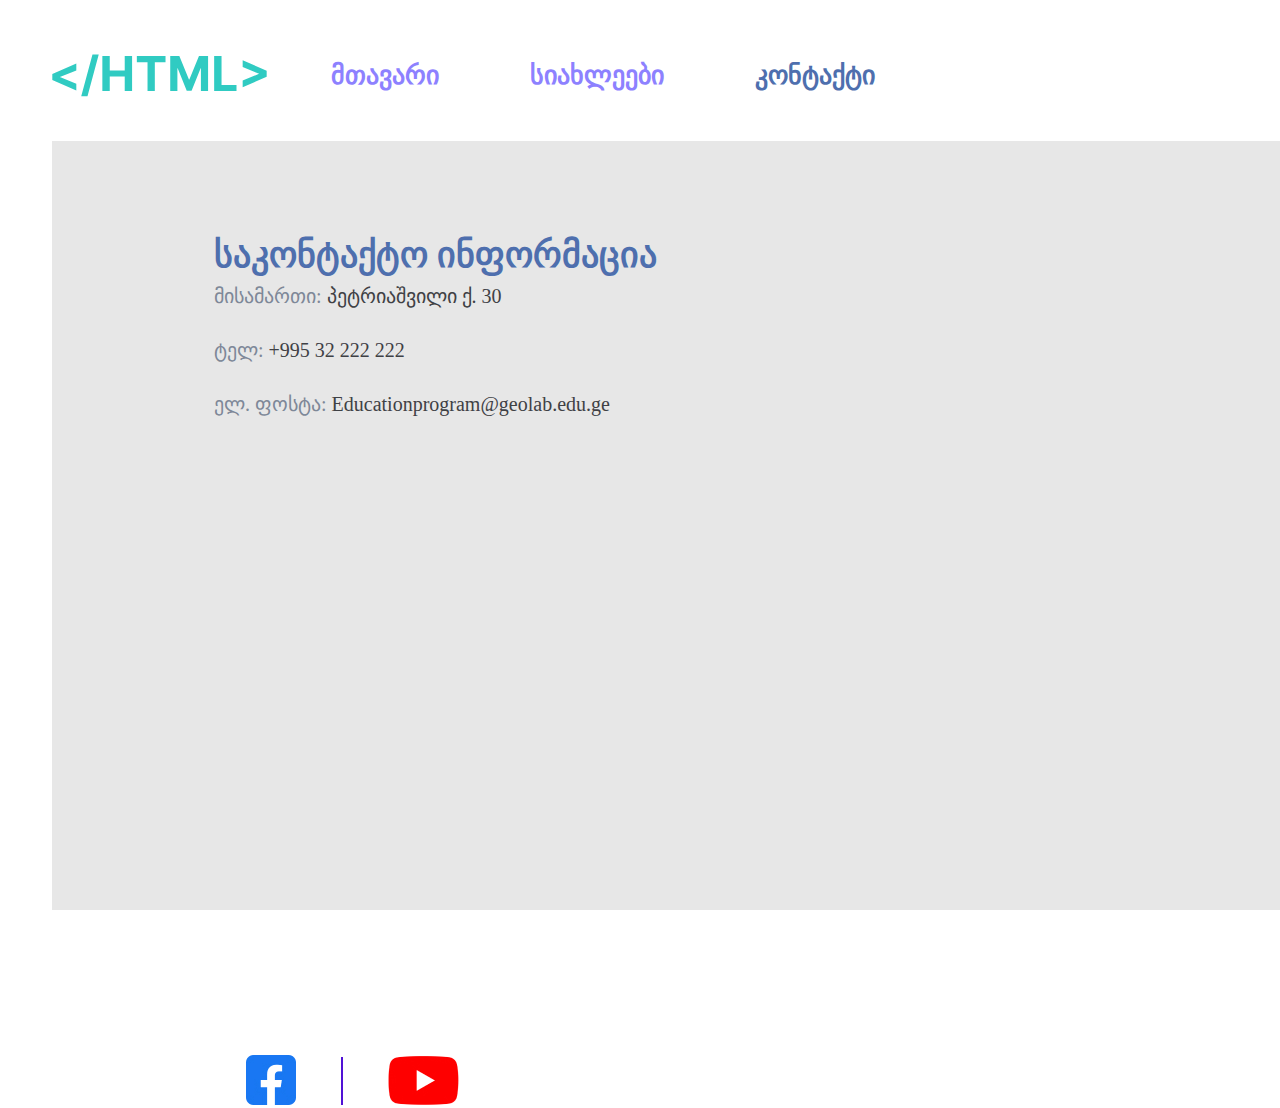
<file: pages/contact.html>
<!DOCTYPE html>
<html>
<head>
	<link rel="stylesheet" type="text/css" href="../styles/reset.css">
	<link rel="stylesheet" type="text/css" href="../styles/style.css">
	<link rel="stylesheet" href="https://cdn.web-fonts.ge/fonts/bpg-square/css/bpg-square.min.css">
	<link rel="stylesheet" href="https://cdn.web-fonts.ge/fonts/bpg-nostalgia/css/bpg-nostalgia.min.css">
	<link rel="stylesheet" href="https://fonts.googleapis.com/css2?family=Roboto:wght@100;400&display=swap">
	<title>კოტანქტი</title>
</head>
<body>

<header>
		<img class="logo" src="../images/logo.svg">

		<nav>
			<ul>
				<li>
					<a href="../index.html">მთავარი</a>
				</li>
				<li>
					<a href="news.html">სიახლეები</a>
				</li>
				<li>
					<a class="active" href="#">კონტაქტი</a>
				</li>
			</ul>
		</nav>
</header>


<section>
		<article>
			<div class="maindiv">
				<div class="maindiv1">
				<h3 class="contactinfo">საკონტაქტო ინფორმაცია</h3>
				<p class="contactinfo1">მისამართი: <span style="color: #3F4145;">პეტრიაშვილი ქ. 30</p>
				<p class="contactinfo1">ტელ: <span style="color: #3F4145;">+995 32 222 222</p>
				<p class="contactinfo1">ელ. ფოსტა: <span style="color: #3F4145;">Educationprogram@geolab.edu.ge</p>
				</div>	
			<iframe class="map" src="https://www.google.com/maps/embed?pb=!1m18!1m12!1m3!1d2978.69673043452!2d44.77693397648944!3d41.70548217620347!2m3!1f0!2f0!3f0!3m2!1i1024!2i768!4f13.1!3m3!1m2!1s0x40440cce3a01fef7%3A0x2a75ae2128072d6!2s30%20Vasil%20Petriashvili%20Street%2C%20T&#39;bilisi!5e0!3m2!1sen!2sge!4v1698064302254!5m2!1sen!2sge"> </iframe>	
			</div>	

		</article>	

		<footer>
			<img style="margin-left: 194px" class="icon" src="../images/facebook-icon.jpg">
			<img class="icon" style="margin-left: 41px; margin-right: 41px;" class="icon" src="../images/Line 4.jpg">
			<img class="icon" src="../images/YouTube_icon.jpg">
		</footer>

</section>



</body>
</html>
</file>
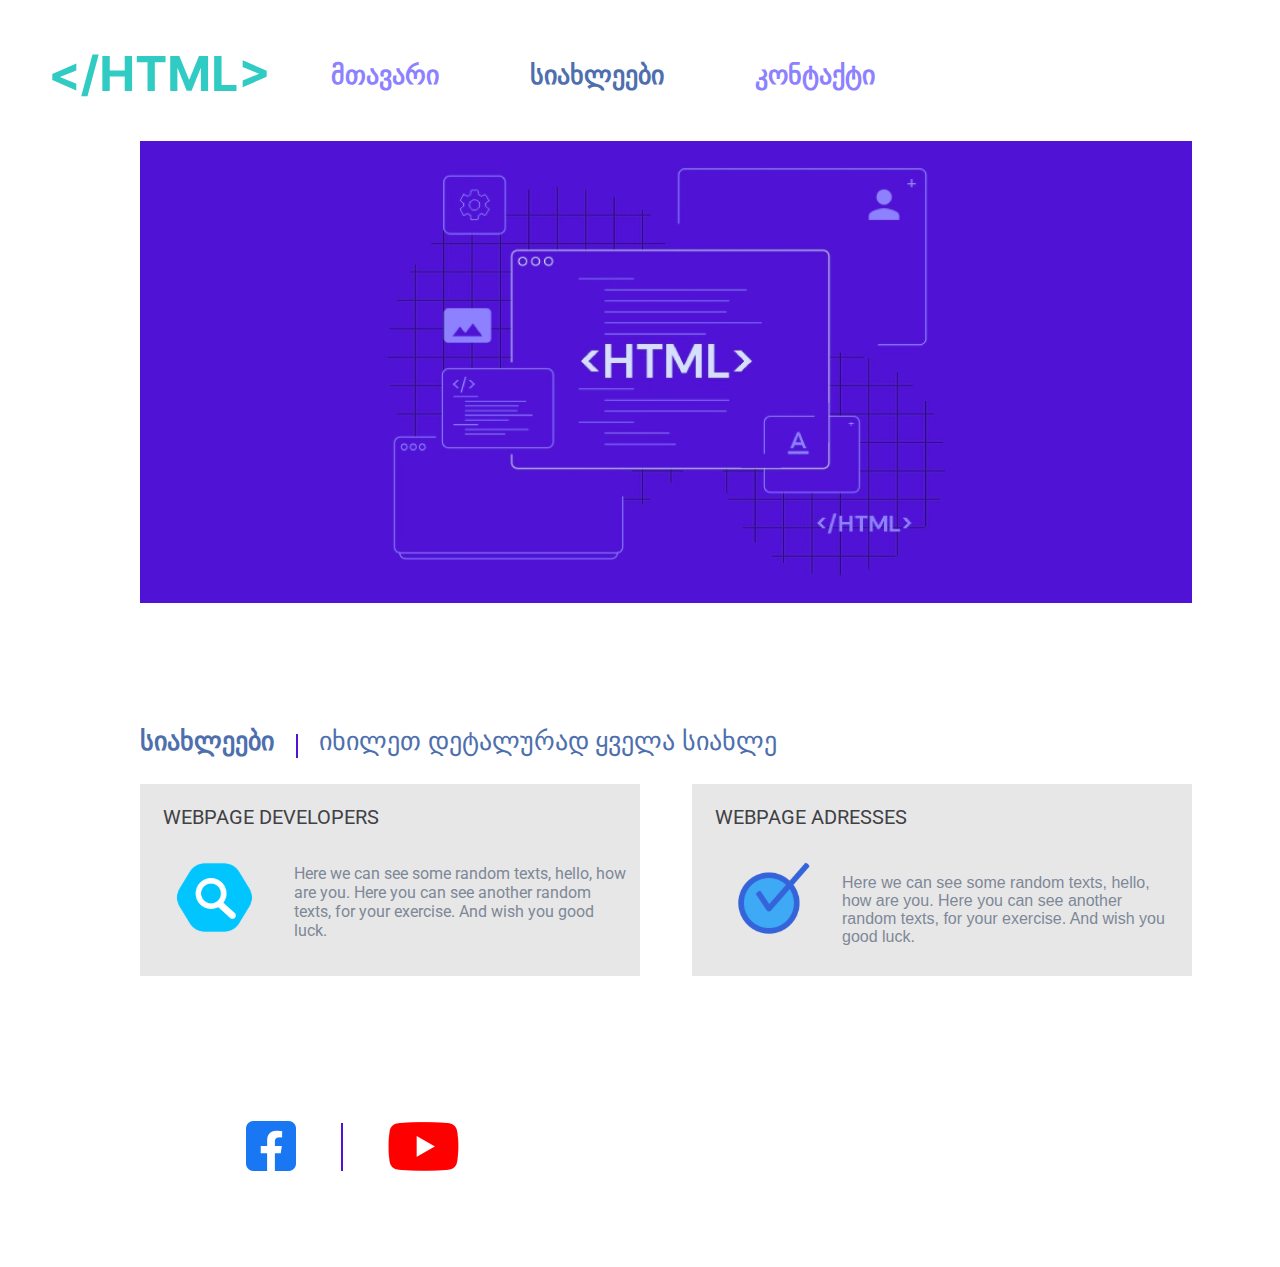
<file: pages/news.html>
<!DOCTYPE html>
<html>
<head>
	<link rel="stylesheet" type="text/css" href="../styles/reset.css">
	<link rel="stylesheet" type="text/css" href="../styles/style.css">
	<link rel="stylesheet" href="https://cdn.web-fonts.ge/fonts/bpg-square/css/bpg-square.min.css">
	<link rel="stylesheet" href="https://cdn.web-fonts.ge/fonts/bpg-nostalgia/css/bpg-nostalgia.min.css">
	<link rel="stylesheet" href="https://fonts.googleapis.com/css2?family=Roboto:wght@100;400&display=swap">
	<title>სიახლეები</title>
</head>
<body>
	<header>
		<img class="logo" src="../images/logo.svg">

		<nav>
			<ul>
				<li>
					<a href="../index.html">მთავარი</a>
				</li>
				<li>
					<a class="active" href="#">სიახლეები</a>
				</li>
				<li>
					<a href="../pages/contact.html">კონტაქტი</a>
				</li>
			</ul>
		</nav>
	</header>


	<section class="sec-1">
		<div class="container">
			<img class="banner1" src="../images/HTML 1.jpg">
		</div>
	</section>

	<section class="sec-2">
		<div class="container">
			<div class="title">
				<h1 class="h1">სიახლეები</h1>
				<img class="line11" src="../images/Line 6.jpg">
				<h2 class="h2">იხილეთ დეტალურად ყველა სიახლე</h2>
			</div>
			<div>
				<div class="box1">
					<h9 class="satauri">WEBPAGE DEVELOPERS</h9>
					<div>
					<img src="../images/image 2.svg" class="image1">
					<h6 class="text">
						Here we can see some random texts, hello, how are you. Here you can see another random texts, for your exercise. And wish you good luck. 
					</h6>
					</div>
				</div>
				<div class="box2">
					<h9 class="satauri">WEBPAGE ADRESSES</h9>
					<div>
					<img src="../images/image 1.svg" class="image2">
					<h4 class="text2">
						Here we can see some random texts, hello, how are you. Here you can see another random texts, for your exercise. And wish you good luck. 
					</h4>
					</div>
				</div>
			</div>
		</div>

		<footer>
			<img style="margin-left: 194px" class="icon" src="../images/facebook-icon.jpg">
			<img class="icon" style="margin-left: 41px; margin-right: 41px;" class="icon" src="../images/Line 4.jpg">
			<img class="icon" src="../images/YouTube_icon.jpg">
		</footer>

	</section>

</body>
</html>
</file>
<file: styles/style.css>
body {
	padding-top: 54px;
	padding-left: 52px;
}

header {
	margin-bottom: 44px;
}

.logo {
	display: inline-block;
	vertical-align: middle;

	margin-right: 60px;
}


nav {
	display: inline-block;
	vertical-align: middle;
}


li {
	display: inline-block;
	margin-right: 87px;
}

a {
	color: #8D81FF;
	font-family: FiraGO;
	font-size: 26px;
	font-style: normal;
	font-weight: 700;
	line-height: normal;
}

.active {
	color: #4E6FAE;
}

.date {
	height: 50px;
	width: 50px;
	background-color: #5012D5;

	color: #84FF81;
	font-family: Helvetica;
	font-size: 24px;
	font-style: normal;
	font-weight: 400;
	line-height: normal;
	padding: 8px 11px;
	margin-bottom: 18px;
	margin-top: 155px;
}

h3 {
	color: #8D81FF;
	font-family: FiraGO;
	font-size: 24px;
	font-style: normal;
	font-weight: 400;
	line-height: normal;
	margin-bottom: 8px;
}

h4 {
	color: #4E6FAE;
	font-family: FiraGO;
	font-size: 20px;
	font-style: normal;
	font-weight: 700;
	line-height: normal;
	margin-bottom: 13px;
}

.banner {
	display: inline-block;
	vertical-align: top;
	margin-right: 66px;
}

.articles {
	display: inline-block;
	width: 778px;
	vertical-align: top;
}

p {
	color: #4E6FAE;
	font-size: 16px;
	font-style: normal;
	font-weight: 400;
	line-height: normal;
	margin-bottom: 30px;
}

.p1 {
	font-family: "BPG Nostalgia", sans-serif;
}

.p2 {
	font-family: "BPG Square", sans-serif;
}

.container {
	width: 1052px;
	margin: 0 auto;
}

.banner1 {
	width: 100%;
}

.sec-2 {
	margin-top: 120px;
	margin-bottom: 93px;
}

.title {
	margin-bottom: 26px;
}

.icon {
	margin-top: 145px;
}

.box1 {
	width: 500px;
	height: 192px;
	background-color: #E7E7E7;
	display: inline-block;
	margin-right: 48px;
	vertical-align: middle;
}

.box2 {
	width: 500px;
	height: 192px;
	background-color: #E7E7E7;
	display: inline-block;
	vertical-align: middle;

}

.line2 {
	margin: 0 41px;
}

.h1 {
	color: #4E6FAE;
	font-size: 26px;
	font-style: normal;
	font-weight: 700;
	line-height: normal;
	display: inline-block;
}

.line11 {
	margin-left: 18px;
	margin-right: 17px;
	vertical-align: middle;
}

.h2 {
	display: inline-block;
	color: #4E6FAE;
	font-size: 26px;
	font-style: normal;
	font-weight: 400;
	line-height: normal;
}

h3 {
	font-family: "BPG Nateli", sans-serif;
	font-weight: bold;

}

.image1 {
	display: inline-block;
	margin-left: 36px;
	margin-top: 30px;
	margin-right: 37px;
}

.siaxleebi {
	width: 150px
	height: 34px
	top: 255px
	left: 885px

	font-family: FiraGO;
	font-size: 26px;
	font-weight: 700;
	line-height: 31px;
	text-align: left;
	color: #4E6FAE;
	display: inline-block
}

.detail {
	background: #E7E7E7;
	width: 500px;
	height: 192px;
	display: inline-block;
	margin-right: 52px;
	vertical-align: middle;
}

.satauri {
	color: #3F4145;
	font-family: 'Roboto', sans-serif;
	font-size: 20px;
	font-style: normal;
	font-weight: 400;
	line-height: normal;
	padding-top: 21px;
	padding-left: 23px;
	display: block;
}

.image {
	padding-left: 36px;
	padding-right: 37px;
	padding-top: 20px;
    display: inline-block;
}

.text {
	width: 335px; 
	height: 95px; 
	text-align: left;
	color: #7E8898; 
	font-size: 16px; 
	font-weight: 400;
	display: inline-block;
	font-family: 'Roboto', sans-serif;
	color: #7E8898;
	display: inline-block;	
	line-height: normal;
	padding-top: 21px;
}

.detail2 {
	background: #E7E7E7;
	width: 500px;
	height: 192px;
	display: inline-block;
	vertical-align: middle;
}

.satauri2 {
	color: #3F4145;
	font-family: Helvetica Neue;
	font-size: 20px;
	font-style: normal;
	font-weight: 400;
	line-height: normal;
	padding-top: 21px;
	padding-left: 29px;
}

.image2 {
	margin-left: 38px;
	margin-top: 24px;
	margin-right: 19px;
}

.text2 {
	width: 335px; 
	height: 95px; 
	text-align: left;
	color: #7E8898; 
	font-size: 16px; 
	font-family: "Arial GEO BoldItalic", sans-serif;
	font-weight: 400;
	display: inline-block;
}


.maindiv {
	width: 100%;
	height: 100%;
	background: #E7E7E7;
	display: inline-block;
	padding-left: 162px;
}

.contactinfo {
	color: #4E6FAE;
	font-family: Helvetica Neue;
	font-size: 36px;
	font-style: normal;
	font-weight: 700;
	line-height: normal;
	padding-top: 93px;
	display: inline-block;
}

.contactinfo1 {
	color: #7E8898;
	font-family: Helvetica Neue LT GEO;
	font-size: 20px;
	font-style: normal;
	font-weight: 400;
	line-height: normal;
	display: ;
}

.map {
	width: 944px;
	height: 549px;
	-left: 676px;
	margin-right: 40px;
	margin-top: 93px;
	margin-bottom: 93px;
	display: inline-block;
	vertical-align: top;
}

.maindiv1 {
	display: inline-block;
	width: 474px;
	height: 34px;
	vertical-align: top;
}
</file>
